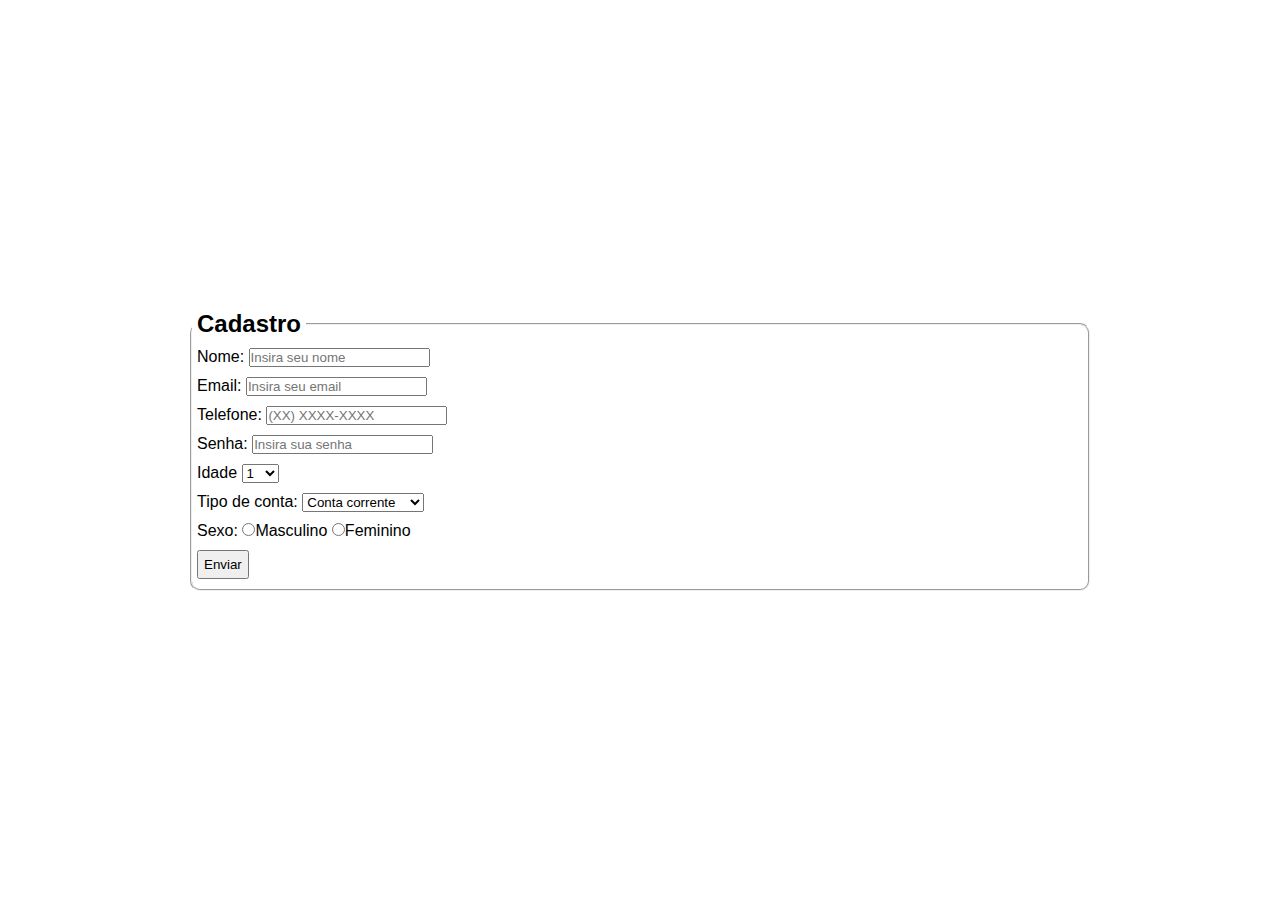
<file: index.html>
<!DOCTYPE html>
<html lang="pt-br">

<head>
    <meta charset="UTF-8">
    <meta name="viewport" content="width=device-width, initial-scale=1.0">
    <title>Login</title>
    <link rel="stylesheet" type="text/css" href="main.css">
</head>

<body>
    <div id="container">
        <form action="dados.html" method="POST">
            <fieldset>
                <legend>Cadastro</legend>
                <div class="formItem">
                    <label for="nome">Nome:</label>
                    <input type="text" name="nome" id="nome" placeholder="Insira seu nome">
                </div>
                <div class="formItem">
                    <label for="email">Email:</label>
                    <input type="email" name="email" id="email" placeholder="Insira seu email">
                </div>
                <div class="formItem">
                    <label for="telefone">Telefone:</label>
                    <input type="text" name="telefone" id="telefone" placeholder="(XX) XXXX-XXXX">
                </div>
                <div class="formItem">
                    <label for="senha">Senha:</label>
                    <input type="password" name="senha" id="senha" placeholder="Insira sua senha">
                </div>
                <div class="formItem">
                    <label for="idade">Idade</label>
                    <select name="idade" id="idade">
                        <option value="1">1</option>
                        <option value="2">2</option>
                        <option value="3">3</option>
                        <option value="4">4</option>
                        <option value="5">5</option>
                        <option value="6">6</option>
                        <option value="7">7</option>
                        <option value="8">8</option>
                        <option value="9">9</option>
                        <option value="10">10</option>
                        <option value="11">11</option>
                        <option value="12">12</option>
                        <option value="13">13</option>
                        <option value="14">14</option>
                        <option value="15">15</option>
                        <option value="16">16</option>
                        <option value="17">17</option>
                        <option value="18">18</option>
                        <option value="19">19</option>
                        <option value="20">20</option>
                        <option value="21">21</option>
                        <option value="22">22</option>
                        <option value="23">23</option>
                        <option value="24">24</option>
                        <option value="25">25</option>
                        <option value="26">26</option>
                        <option value="27">27</option>
                        <option value="28">28</option>
                        <option value="29">29</option>
                        <option value="30">30</option>
                    </select>
                </div>
                <div class="formItem">
                    <label for="tipoConta">Tipo de conta:</label>
                    <select name="conta" id="tipoConta">
                        <option value="Conta corrente">Conta corrente</option>
                        <option value="Conta poupança">Conta Poupança</option>
                    </select>
                </div>
                <div class="formItem">
                    <label>Sexo:</label>
                    <input type="radio" name="genero" value="masculino">Masculino
                    <input type="radio" name="genero" value="feminino">Feminino
                </div>
                <div class="formItem">
                    <input type="submit" value="Enviar" id="btnEnviar">
                </div>
            </fieldset>
        </form>
    </div>
</body>

</html>
</file>
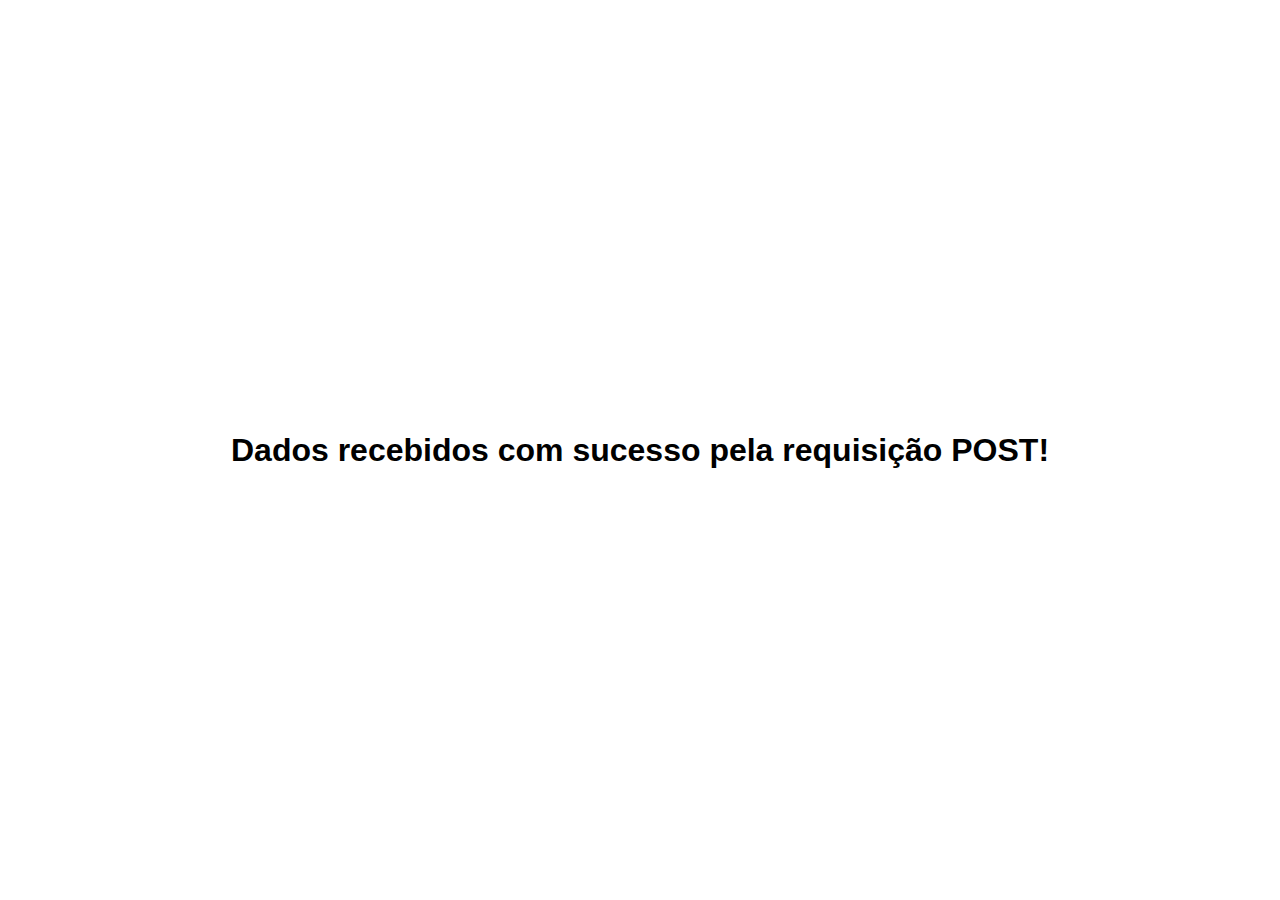
<file: dados.html>
<!DOCTYPE html>
<html lang="pt-br">

<head>
    <meta charset="UTF-8">
    <meta name="viewport" content="width=device-width, initial-scale=1.0">
    <title>Sucesso</title>
    <link rel="stylesheet" type="text/css" href="main.css">
</head>

<body>
    <h1>Dados recebidos com sucesso pela requisição POST!</h1>
</body>

</html>
</file>
<file: main.css>
* {
    margin: 0;
    padding: 0;
    box-sizing: border-box;
}

body, html {
    width: 100%;
    height: 100%;
}

body {
    display: flex;
    justify-content: center;
    align-items: center;
    font-family: 'Trebuchet MS', sans-serif;
}

#container {
    width: 900px;
}

legend {
    padding: 0 5px;
    font-weight: bold;
    font-size: 18pt;
}

fieldset {
    border-radius: 10px;
}

.formItem {
    margin: 10px 5px;
}

#btnEnviar {
    padding: 5px;
}
</file>
